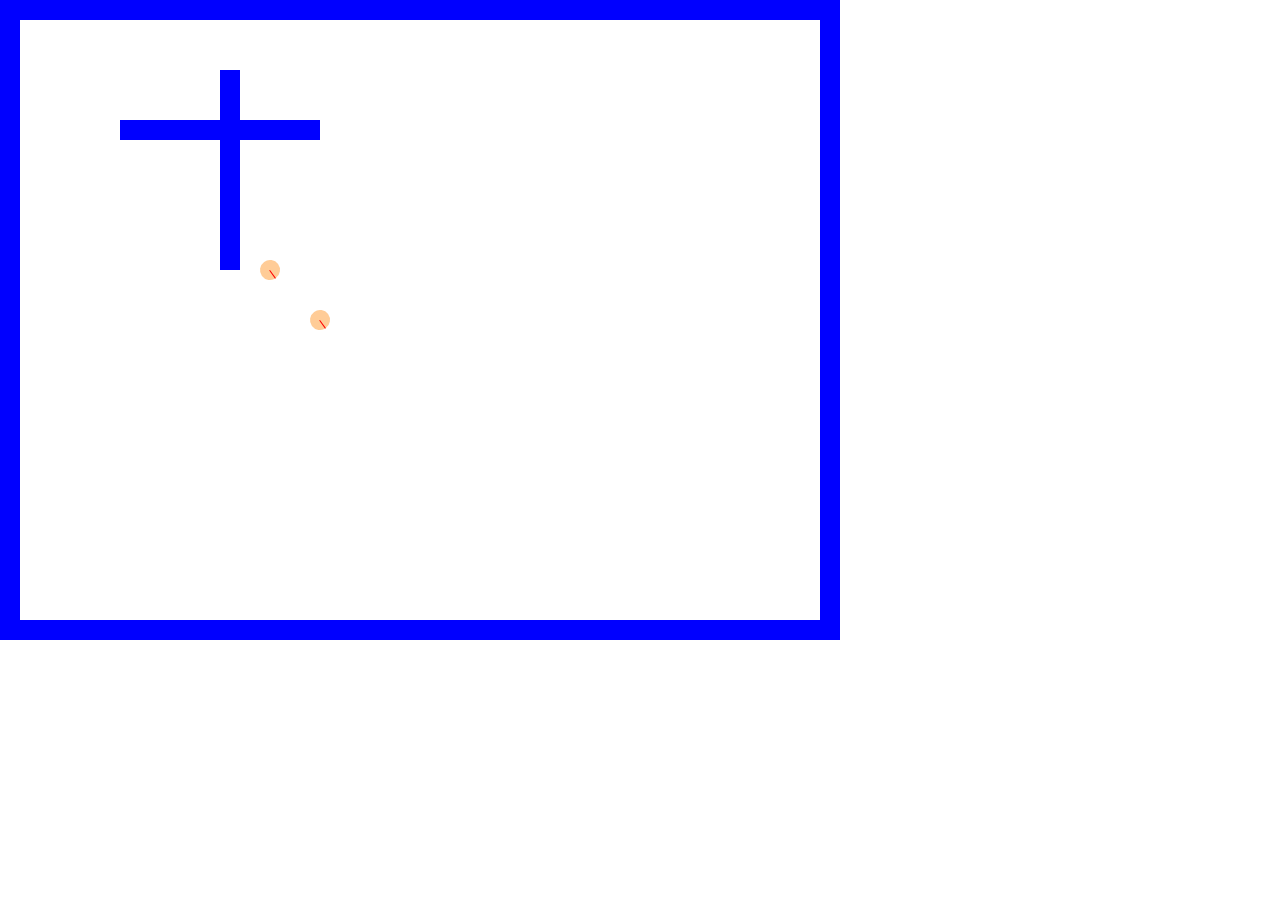
<file: index.html>
<!DOCTYPE html>
<html lang="en">
<head>
    <meta charset="UTF-8">
    <title>War</title>
    <link rel="stylesheet" href="css/style.css" />
</head>
<body>
    <div id="battleground"></div>
    <script src="lib/scion.js"></script>
    <script src="js/world.js"></script>
    <script src="js/block.js"></script>
    <script src="js/tank.js"></script>
    <script src="js/bullet.js"></script>
    <script src="js/utils.js"></script>
    <script src="js/index.js"></script>
</body>
</html>
</file>
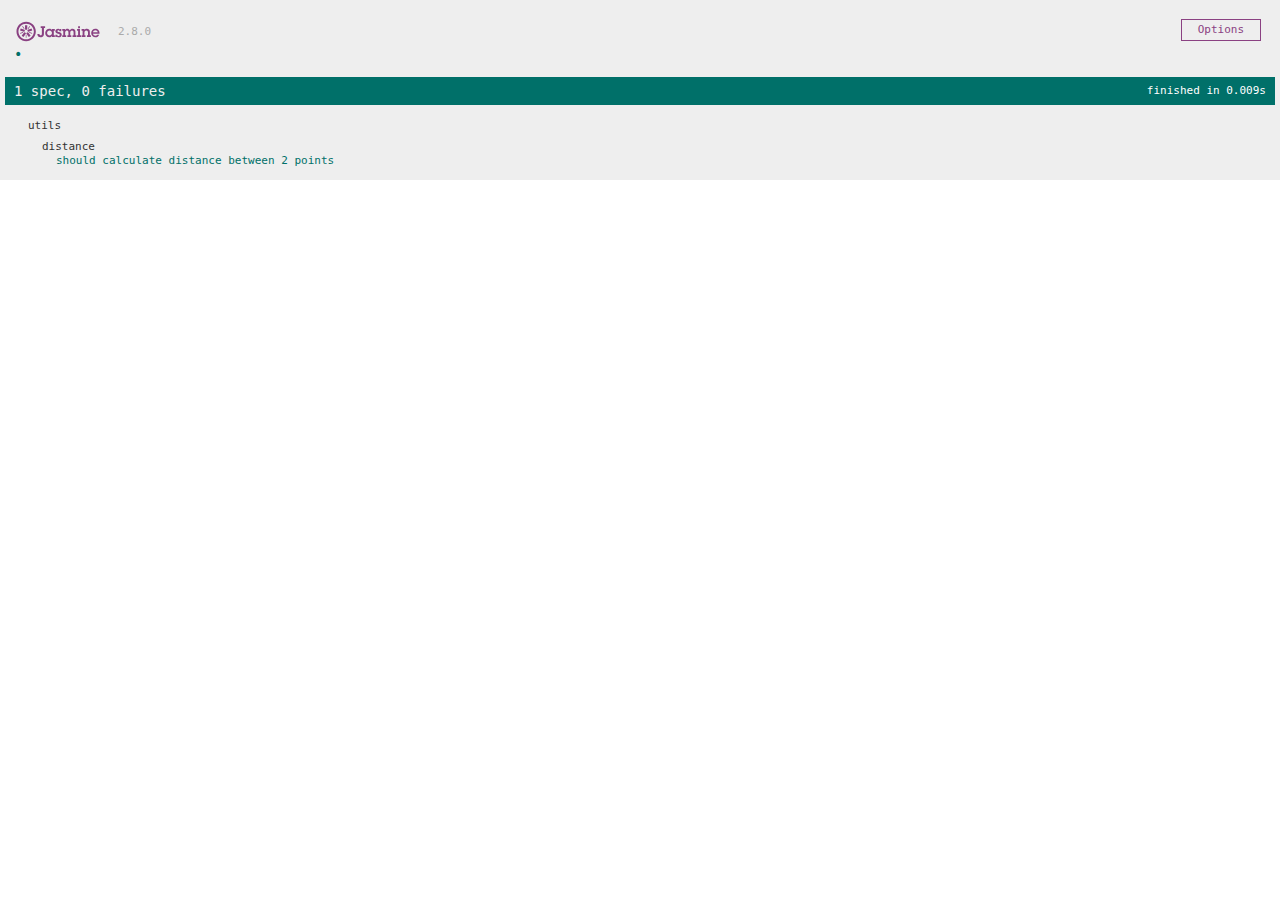
<file: jasmine/SpecRunner.html>
<!DOCTYPE html>
<html>
<head>
  <meta charset="utf-8">
  <title>Jasmine Spec Runner v2.8.0</title>

  <link rel="shortcut icon" type="image/png" href="lib/jasmine-2.8.0/jasmine_favicon.png">
  <link rel="stylesheet" href="lib/jasmine-2.8.0/jasmine.css">

  <script src="lib/jasmine-2.8.0/jasmine.js"></script>
  <script src="lib/jasmine-2.8.0/jasmine-html.js"></script>
  <script src="lib/jasmine-2.8.0/boot.js"></script>

  <!-- include source files here... -->
  <script src="../js/world.js"></script>
  <script src="../js/utils.js"></script>

  <!-- include spec files here... -->
  <script src="spec/utils-test.js"></script>

</head>

<body>
</body>
</html>
</file>
<file: css/style.css>
body {
    margin: 0
}

#battleground {
    position: relative;
    margin: 20px;
}

.tank {
    position: absolute;
    width: 20px;
    height: 20px;
    transform-origin: center;
    transform: translate(-10px, -10px);
    background: #ffcc97;
    border-radius: 10px;
}

.directionMarker {
    width: 10px;
    height: 1px;
    background: red;
    transform: translate(10px, 10px);
}

.block {
    position: absolute;
    background: blue;
}

.bullet {
    position: absolute;
    width: 4px;
    height: 4px;
    background: red;
    transform: translate(-2px, -2px);
}
</file>
<file: jasmine/lib/jasmine-2.8.0/jasmine.css>
body { overflow-y: scroll; }

.jasmine_html-reporter { background-color: #eee; padding: 5px; margin: -8px; font-size: 11px; font-family: Monaco, "Lucida Console", monospace; line-height: 14px; color: #333; }
.jasmine_html-reporter a { text-decoration: none; }
.jasmine_html-reporter a:hover { text-decoration: underline; }
.jasmine_html-reporter p, .jasmine_html-reporter h1, .jasmine_html-reporter h2, .jasmine_html-reporter h3, .jasmine_html-reporter h4, .jasmine_html-reporter h5, .jasmine_html-reporter h6 { margin: 0; line-height: 14px; }
.jasmine_html-reporter .jasmine-banner, .jasmine_html-reporter .jasmine-symbol-summary, .jasmine_html-reporter .jasmine-summary, .jasmine_html-reporter .jasmine-result-message, .jasmine_html-reporter .jasmine-spec .jasmine-description, .jasmine_html-reporter .jasmine-spec-detail .jasmine-description, .jasmine_html-reporter .jasmine-alert .jasmine-bar, .jasmine_html-reporter .jasmine-stack-trace { padding-left: 9px; padding-right: 9px; }
.jasmine_html-reporter .jasmine-banner { position: relative; }
.jasmine_html-reporter .jasmine-banner .jasmine-title { background: url('[data-uri]') no-repeat; background: url('[data-uri]') no-repeat, none; -moz-background-size: 100%; -o-background-size: 100%; -webkit-background-size: 100%; background-size: 100%; display: block; float: left; width: 90px; height: 25px; }
.jasmine_html-reporter .jasmine-banner .jasmine-version { margin-left: 14px; position: relative; top: 6px; }
.jasmine_html-reporter #jasmine_content { position: fixed; right: 100%; }
.jasmine_html-reporter .jasmine-version { color: #aaa; }
.jasmine_html-reporter .jasmine-banner { margin-top: 14px; }
.jasmine_html-reporter .jasmine-duration { color: #fff; float: right; line-height: 28px; padding-right: 9px; }
.jasmine_html-reporter .jasmine-symbol-summary { overflow: hidden; *zoom: 1; margin: 14px 0; }
.jasmine_html-reporter .jasmine-symbol-summary li { display: inline-block; height: 10px; width: 14px; font-size: 16px; }
.jasmine_html-reporter .jasmine-symbol-summary li.jasmine-passed { font-size: 14px; }
.jasmine_html-reporter .jasmine-symbol-summary li.jasmine-passed:before { color: #007069; content: "\02022"; }
.jasmine_html-reporter .jasmine-symbol-summary li.jasmine-failed { line-height: 9px; }
.jasmine_html-reporter .jasmine-symbol-summary li.jasmine-failed:before { color: #ca3a11; content: "\d7"; font-weight: bold; margin-left: -1px; }
.jasmine_html-reporter .jasmine-symbol-summary li.jasmine-disabled { font-size: 14px; }
.jasmine_html-reporter .jasmine-symbol-summary li.jasmine-disabled:before { color: #bababa; content: "\02022"; }
.jasmine_html-reporter .jasmine-symbol-summary li.jasmine-pending { line-height: 17px; }
.jasmine_html-reporter .jasmine-symbol-summary li.jasmine-pending:before { color: #ba9d37; content: "*"; }
.jasmine_html-reporter .jasmine-symbol-summary li.jasmine-empty { font-size: 14px; }
.jasmine_html-reporter .jasmine-symbol-summary li.jasmine-empty:before { color: #ba9d37; content: "\02022"; }
.jasmine_html-reporter .jasmine-run-options { float: right; margin-right: 5px; border: 1px solid #8a4182; color: #8a4182; position: relative; line-height: 20px; }
.jasmine_html-reporter .jasmine-run-options .jasmine-trigger { cursor: pointer; padding: 8px 16px; }
.jasmine_html-reporter .jasmine-run-options .jasmine-payload { position: absolute; display: none; right: -1px; border: 1px solid #8a4182; background-color: #eee; white-space: nowrap; padding: 4px 8px; }
.jasmine_html-reporter .jasmine-run-options .jasmine-payload.jasmine-open { display: block; }
.jasmine_html-reporter .jasmine-bar { line-height: 28px; font-size: 14px; display: block; color: #eee; }
.jasmine_html-reporter .jasmine-bar.jasmine-failed { background-color: #ca3a11; }
.jasmine_html-reporter .jasmine-bar.jasmine-passed { background-color: #007069; }
.jasmine_html-reporter .jasmine-bar.jasmine-skipped { background-color: #bababa; }
.jasmine_html-reporter .jasmine-bar.jasmine-errored { background-color: #ca3a11; }
.jasmine_html-reporter .jasmine-bar.jasmine-menu { background-color: #fff; color: #aaa; }
.jasmine_html-reporter .jasmine-bar.jasmine-menu a { color: #333; }
.jasmine_html-reporter .jasmine-bar a { color: white; }
.jasmine_html-reporter.jasmine-spec-list .jasmine-bar.jasmine-menu.jasmine-failure-list, .jasmine_html-reporter.jasmine-spec-list .jasmine-results .jasmine-failures { display: none; }
.jasmine_html-reporter.jasmine-failure-list .jasmine-bar.jasmine-menu.jasmine-spec-list, .jasmine_html-reporter.jasmine-failure-list .jasmine-summary { display: none; }
.jasmine_html-reporter .jasmine-results { margin-top: 14px; }
.jasmine_html-reporter .jasmine-summary { margin-top: 14px; }
.jasmine_html-reporter .jasmine-summary ul { list-style-type: none; margin-left: 14px; padding-top: 0; padding-left: 0; }
.jasmine_html-reporter .jasmine-summary ul.jasmine-suite { margin-top: 7px; margin-bottom: 7px; }
.jasmine_html-reporter .jasmine-summary li.jasmine-passed a { color: #007069; }
.jasmine_html-reporter .jasmine-summary li.jasmine-failed a { color: #ca3a11; }
.jasmine_html-reporter .jasmine-summary li.jasmine-empty a { color: #ba9d37; }
.jasmine_html-reporter .jasmine-summary li.jasmine-pending a { color: #ba9d37; }
.jasmine_html-reporter .jasmine-summary li.jasmine-disabled a { color: #bababa; }
.jasmine_html-reporter .jasmine-description + .jasmine-suite { margin-top: 0; }
.jasmine_html-reporter .jasmine-suite { margin-top: 14px; }
.jasmine_html-reporter .jasmine-suite a { color: #333; }
.jasmine_html-reporter .jasmine-failures .jasmine-spec-detail { margin-bottom: 28px; }
.jasmine_html-reporter .jasmine-failures .jasmine-spec-detail .jasmine-description { background-color: #ca3a11; }
.jasmine_html-reporter .jasmine-failures .jasmine-spec-detail .jasmine-description a { color: white; }
.jasmine_html-reporter .jasmine-result-message { padding-top: 14px; color: #333; white-space: pre; }
.jasmine_html-reporter .jasmine-result-message span.jasmine-result { display: block; }
.jasmine_html-reporter .jasmine-stack-trace { margin: 5px 0 0 0; max-height: 224px; overflow: auto; line-height: 18px; color: #666; border: 1px solid #ddd; background: white; white-space: pre; }
</file>
